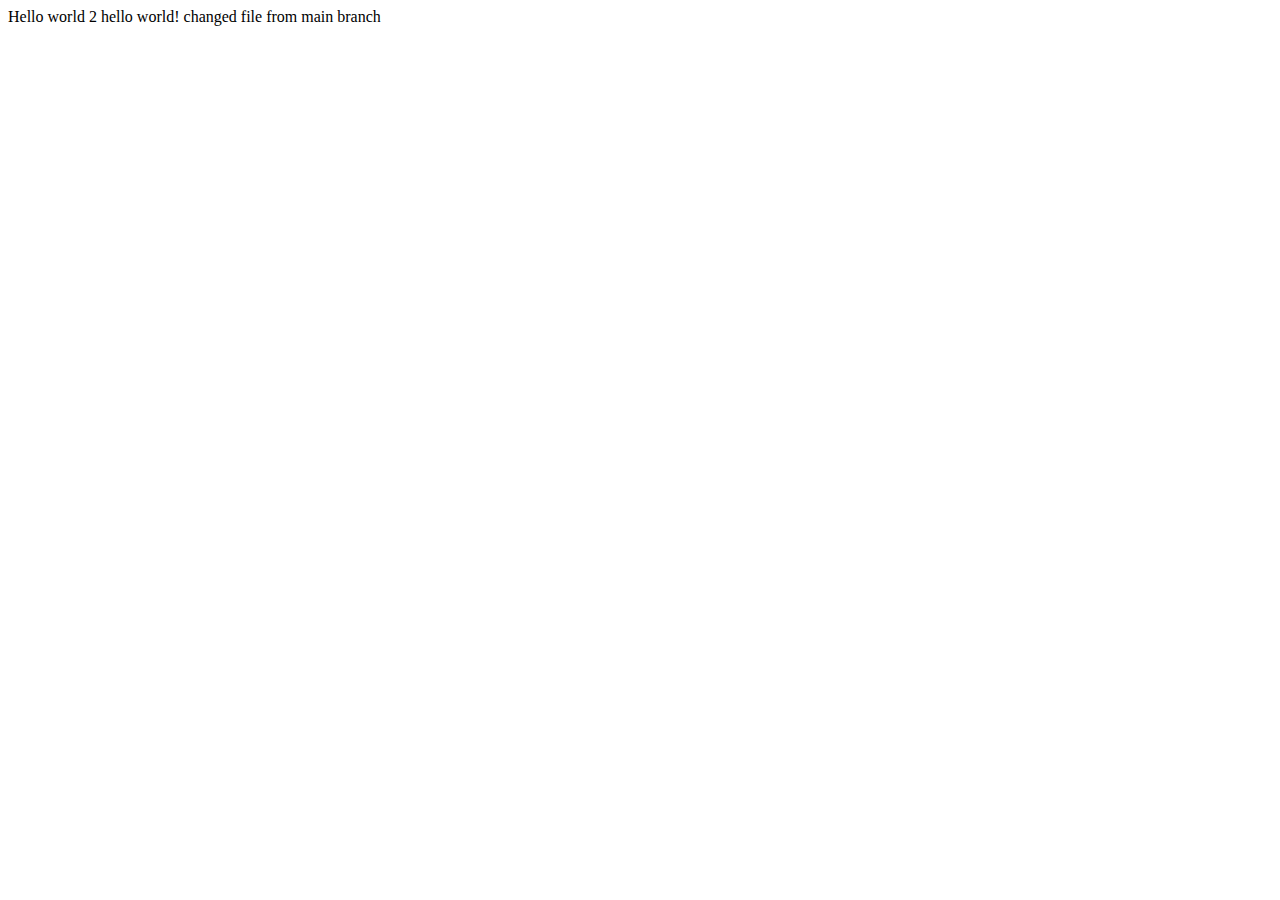
<file: index.html>
<!DOCTYPE html>
<html lang="en">
<head>
  <meta charset="UTF-8">
  <meta http-equiv="X-UA-Compatible" content="IE=edge">
  <meta name="viewport" content="width=device-width, initial-scale=1.0">
  <title>Document</title>
</head>
<body>
  Hello world 2 hello world!
  changed file from main branch
</body>
</html>
</file>
